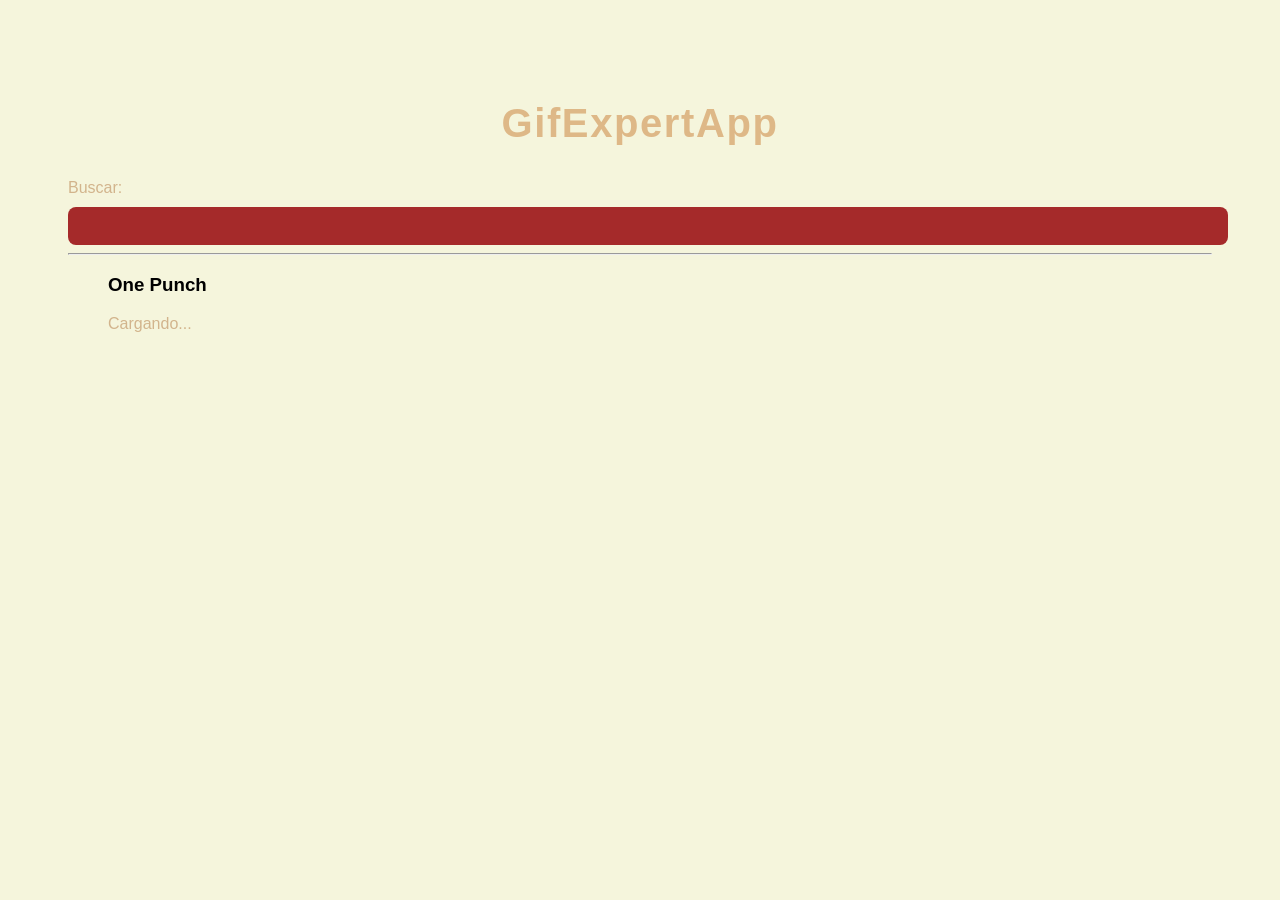
<file: docs/index.html>
<!DOCTYPE html>
<html lang="en">
  <head>
    <meta charset="utf-8" />
    <link rel="icon" href="./favicon.ico" />
    <meta name="viewport" content="width=device-width,initial-scale=1" />
    <meta name="theme-color" content="#000000" />
    <meta
      name="description"
      content="Web site created using create-react-app"
    />
    <link rel="apple-touch-icon" href="./logo192.png" />
    <link rel="manifest" href="./manifest.json" />
    <link
      rel="stylesheet"
      href="https://cdnjs.cloudflare.com/ajax/libs/animate.css/4.1.1/animate.min.css"
    />
    <title>GiftExpertApp</title>
    <script defer="defer" src="./static/js/main.41691cb5.js"></script>
    <link href="./static/css/main.153454e7.css" rel="stylesheet" />
  </head>
  <body>
    <noscript>You need to enable JavaScript to run this app.</noscript>
    <div id="root"></div>
  </body>
</html>
</file>
<file: docs/static/css/main.153454e7.css>
*{font-family:Gill Sans,Gill Sans MT,Calibri,Trebuchet MS,sans-serif}body{background-color:beige;padding:60px}h2{color:#deb887;font-size:2.5rem;font-weight:600;letter-spacing:.1rem;text-align:center}p{color:tan;font-weight:100;margin-bottom:10px}input{border:none;border-radius:.5rem;color:#fff;font-size:1.2rem;padding:8px;width:100%}.card,input{background-color:brown}.card{align-content:center;border-radius:8px;box-shadow:0 0 5px 2px rgba(0,0,0,.2);margin-bottom:30px;margin-right:10px;overflow:hidden}.card img{max-height:180px;object-fit:cover;object-position:top;width:100%}.card p{color:beige;font-size:medium;font-weight:700;margin-bottom:18px;text-align:center}.card-grid{display:flex;flex-direction:row;flex-wrap:wrap}
/*# sourceMappingURL=main.153454e7.css.map*/
</file>
